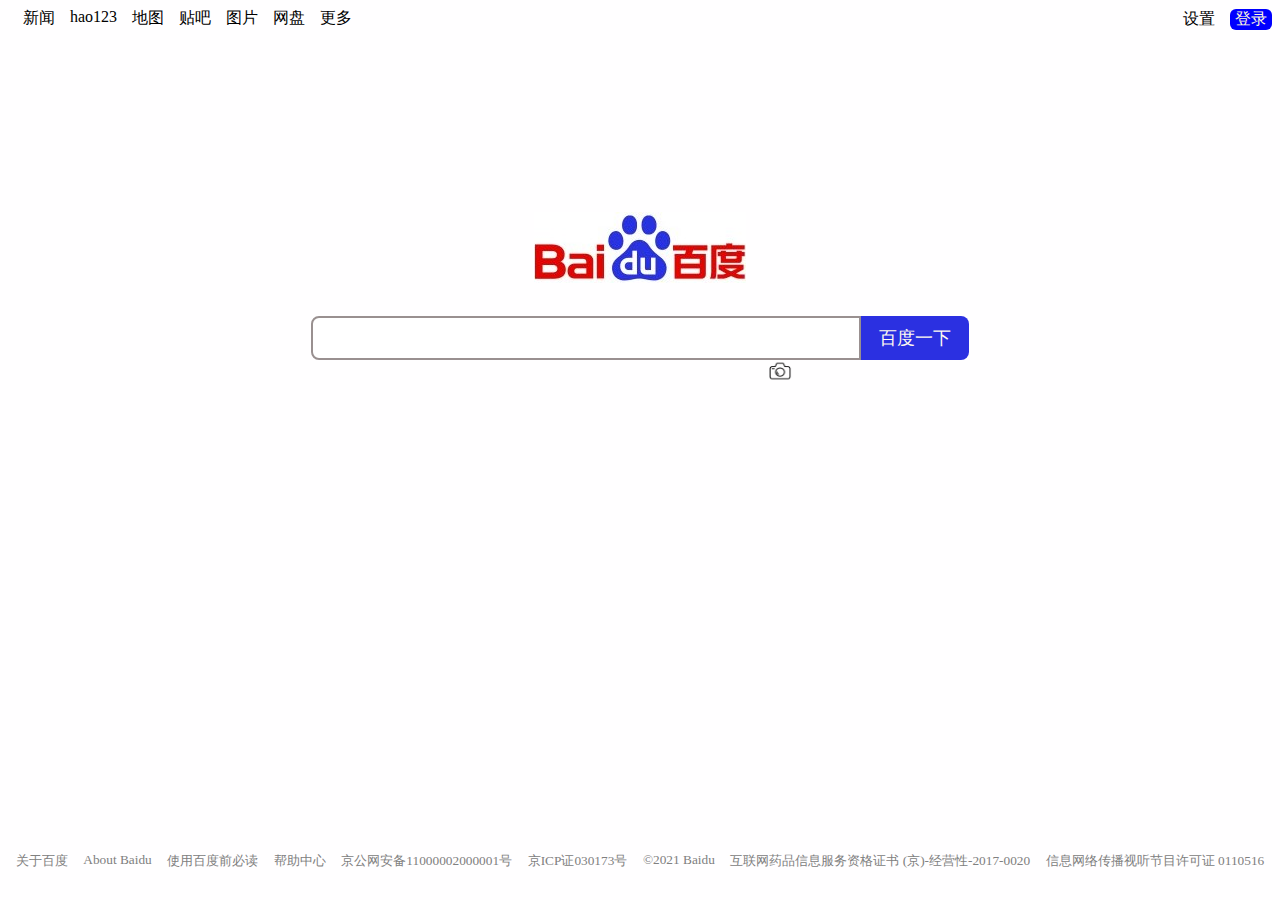
<file: flexbaidu/index.html>
<html lang="en">

<head>
    <meta charset="UTF-8">
    <meta http-equiv="X-UA-Compatible" content="IE=edge">
    <meta name="viewport" content="width=device-width, initial-scale=1.0">
    <title>百度</title>
    <style>
        a {
            text-decoration: none;
            color: black;
            margin-left: 15px;
        }

        .news {
            display: flex;
            flex-direction: row;
        }

        .text {
            background-color: blue;
            border-radius: 6px;
            color: cornsilk;
            padding-left: 5px;
            padding-right: 5px;
        }

        .setting {
            display: flex;
            flex-direction: row-reverse;
            margin-top: -20px;
        }

        .YLOGO {
        height: 58%;
        width: 100%;
            display: flex;
            flex-direction: column;
            justify-content: center;
        }

        .LOGO {
            display: flex;
            flex-direction: row;
            justify-content: center;

        }

        .searchbox {
            margin-top: 33px;
            display: flex;
            flex-direction: row;
            justify-content: center;
        }

        .search {
            width: 550px;
            height: 44px;
            border-radius: 8px 0px 0px 8px;
            border: 2px solid #999090;
        }

        #search:hover {
            outline: none;
            border-color: dimgrey;
        }

        input:focus {
            border: 2px solid rgb(32, 94, 209);
            outline: none;
        }

        .enter {
            width: 108px;
            height: 44px;
            border-radius: 0px 8px 8px 0px;
            border: none;
            background-color: #2B30E1;
            color: floralwhite;
            margin-top: 33px;
            font-size: large;
        }

        .fit {
            display: flex;
            flex-direction: row;
            justify-content: center;
        }

        .annotation {
            display: flex;
            flex-direction: row;
            justify-content: space-around;
        }

        .color {
            color: gray;
            font-size: smaller;
        }
        body{
            background-color:  #FFFEFF;
        }
        .camera{
            position: absolute;
            left: 60%;
            top: 360px;
        }
        .corresponding{
            width: 100%;
            height: 37%;
            display: flex;
            flex-direction: column;
            justify-content: flex-end;
        }
        .section{
            width: 100%;

        }
    </style>
</head>

<body>
    <section>
    <div>
    <div class="news">
        <a href="http://news.baidu.com/">新闻</a>
        <a class="spacing" href="https://www.hao123.com/">hao123</a>
        <a class="spacing" href="http://map.baidu.com/">地图</a>
        <a class="spacing" href="about:blank">贴吧</a>
        <a class="spacing" href="https://haokan.baidu.com/?sfrom=baidu-top">图片</a>
        <a class="spacing" href="https://pan.baidu.com/?from=1026962h">网盘</a>
        <a class="spacing" href="https://www.baidu.com/more/">更多</a>
    </div>
    <div class="setting"><a class="text"
            href="https://passport.baidu.com/v2/?reg&tt=1640586056940&overseas=undefined&gid=D763818-06D7-4BE9-A973-7DB291A02453&tpl=mn&u=https%3A%2F%2Fwww.baidu.com%2F">
            登录 </a>
        设置
    </div>
    <div class="YLOGO">
        <div class="LOGO">
            <img src="img\SharedScreens22hot.jpg" alt="img\SharedScreens22hot.jpg">
        </div>
    <div class="fit">
        <span class="searchbox">
            <div>
            <input class="search" id="search" type="text">
            <img class="camera" src="img/相机.png" alt="" width="24px" height="22px">
            </div>
        </span>
        <span>
            <button class="enter">百度一下</button>
        </span>
    </div>
</div>
<div class="corresponding">
    <div class="annotation">
        <span class="color">关于百度</span>
        <span class="color">About Baidu</span>
        <span class="color">使用百度前必读</span>
        <span class="color">帮助中心</span>
        <span class="color">京公网安备11000002000001号</span>
        <span class="color">京ICP证030173号</span>
        <span class="color">©2021 Baidu</span>
        <span class="color">互联网药品信息服务资格证书 (京)-经营性-2017-0020</span>
        <span class="color">信息网络传播视听节目许可证 0110516</span>
    </div>
    </div>
</div>
</section>
</body>

</html>
</file>
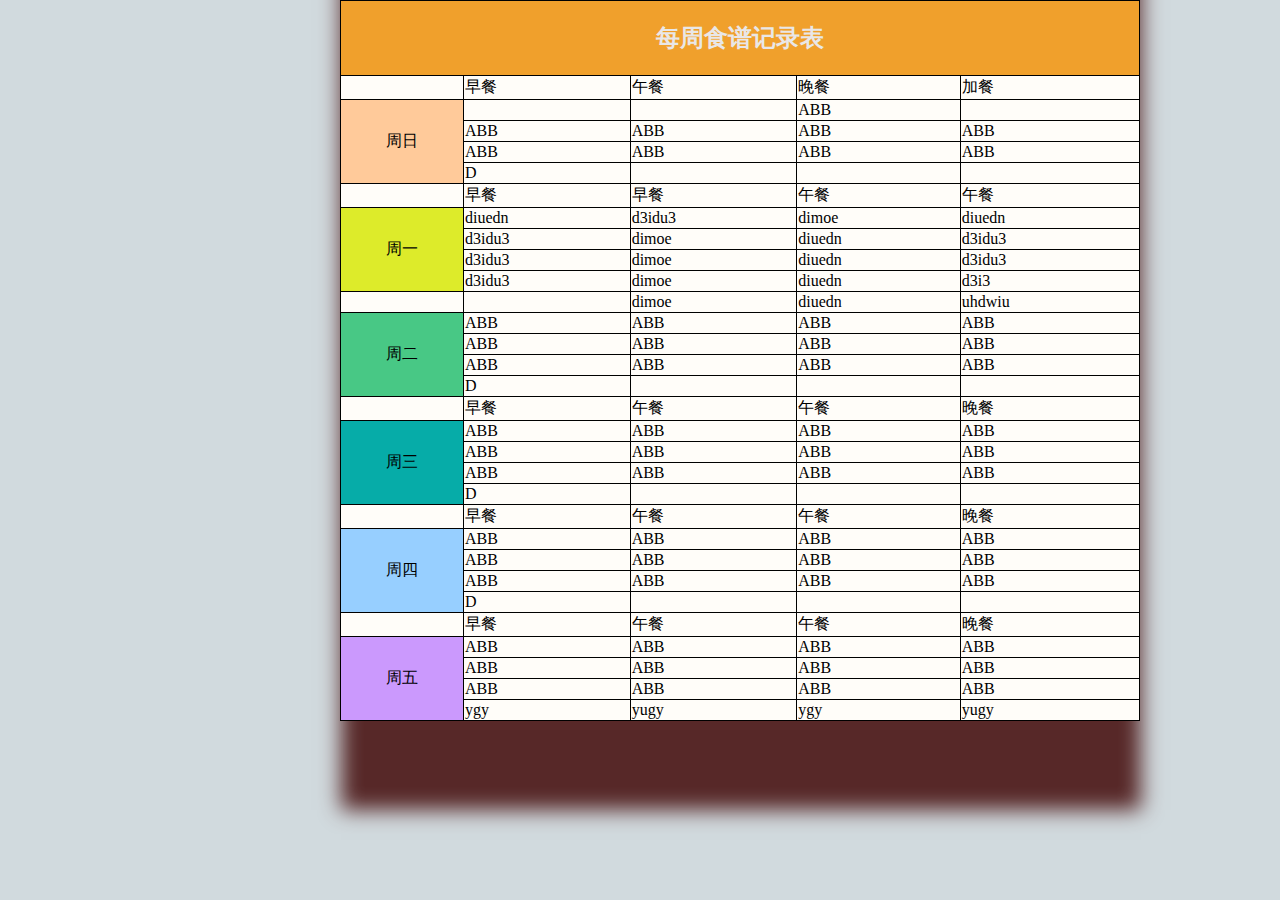
<file: recipes/index.html>
<!DOCTYPE html>
<html lang="en">

<head>
    <meta charset="UTF-8">
    <meta http-equiv="X-UA-Compatible" content="IE=edge">
    <meta name="viewport" content="width=device-width, initial-scale=1.0">
    <title>Document</title>
    <style>
        table {

            border-collapse: collapse;
        }

        table,
        td,
        th {
            border: 1px solid black;
        }

        .food {
            background: #F0A02C;
            text-align: center;
            color: #e9e7e7;

        }

        .sunday {
            text-align: center;
            background-color: #FFCA9A;
        }

        .Monday {
            background-color: #DDEB2A;
            text-align: center;
        }

        .sundaya {
            background-color: #48C885;
            text-align: center;
        }

        .sundayb {
            background-color: #06ACA8;
            text-align: center;
        }

        .sundayc {
            background-color: #97CFFF;
            text-align: center;
        }

        .sundayd {
            background-color: #CB99FD;
            text-align: center;
        }

        table,
        td,
        th {
            border: 1px solid black;
            background-color: #fffdf9;
        }

        table {
            width: 800px;

        }


        div {
            background-color: #D1DADE;
            margin: auto;
            width: 600px;
            height: 700px;
            box-shadow: 101px 10px 20px 100px  rgb(87, 40, 40);
            }

        main {
            width: 100%;
            height: 100vh;
            background-color: #D1DADE;
        }
        body{
            margin: 0;
        }
    </style>
</head>

<body>
    <main>
        <div>
            <table>
                <tr class="specifications">
                    <td colspan="6" class="food">
                        <h2>每周食谱记录表</h2>
                    </td>
                </tr>

                <tr>
                    <td colspan="2"></td>
                    <td class="gray">早餐</td>
                    <td class="gray">午餐</td>
                    <td class="gray">晚餐</td>
                    <td class="gray">加餐</td>


                </tr>
                <tr>
                    <td rowspan="4" colspan="2" class="sunday">周日</td>
                    <td class="gray"></td>
                    <td class="gray"></td>
                    <td class="gray">ABB</td>
                    <td class="gray"></td>


                </tr>
                <tr class="gray">
                    <td>ABB</td>
                    <td>ABB</td>
                    <td>ABB</td>
                    <td>ABB</td>


                </tr>
                <tr class="gray">
                    <td>ABB</td>
                    <td>ABB</td>
                    <td>ABB</td>
                    <td>ABB</td>

                </tr>
                <tr class="gray">
                    <td>D</td>
                    <td></td>
                    <td></td>
                    <td></td>


                </tr>
                <tr>
                    <td colspan="2"></td>
                    <td class="gray">早餐</td>
                    <td class="gray">早餐</td>
                    <td class="gray">午餐</td>
                    <td class="gray">午餐</td>


                </tr>
                <tr>
                    <td colspan="2" rowspan="4" class="Monday">周一</td>
                    <td class="gray">diuedn</td>
                    <td class="gray">d3idu3</td>
                    <td class="gray">dimoe</td>
                    <td class="gray">diuedn</td>
                </tr>
                <tr class="gray">

                    <td>d3idu3</td>
                    <td>dimoe</td>
                    <td>diuedn</td>
                    <td>d3idu3</td>
                </tr>
                <tr class="gray">

                    <td>d3idu3</td>
                    <td>dimoe</td>
                    <td>diuedn</td>
                    <td>d3idu3</td>
                </tr>
                <tr class="gray">

                    <td>d3idu3</td>
                    <td>dimoe</td>
                    <td>diuedn</td>
                    <td>d3i3</td>
                </tr>
                <tr class="gray">

                    <td colspan="2"></td>
                    <td></td>
                    <td>dimoe</td>
                    <td>diuedn</td>
                    <td>uhdwiu</td>

                </tr>

                <tr>
                    <td rowspan="4" colspan="2" class="sundaya">周二</td>
                    <td class="gray">ABB</td>
                    <td class="gray">ABB</td>
                    <td class="gray">ABB</td>
                    <td class="gray">ABB</td>


                </tr>
                <tr class="gray">
                    <td>ABB</td>
                    <td>ABB</td>
                    <td>ABB</td>
                    <td>ABB</td>


                </tr>
                <tr class="gray">
                    <td>ABB</td>
                    <td>ABB</td>
                    <td>ABB</td>
                    <td>ABB</td>

                </tr>
                <tr class="gray">
                    <td>D</td>
                    <td></td>
                    <td></td>
                    <td></td>


                </tr>
                <tr class="gray">
                    <td colspan="2"></td>

                    <td>早餐</td>
                    <td>午餐</td>
                    <td>午餐</td>
                    <td>晚餐</td>

                </tr>
                <tr>
                    <td rowspan="4" colspan="2" class="sundayb">周三</td>
                    <td class="gray">ABB</td>
                    <td class="gray">ABB</td>
                    <td class="gray">ABB</td>
                    <td class="gray">ABB</td>


                </tr>
                <tr class="gray">
                    <td>ABB</td>
                    <td>ABB</td>
                    <td>ABB</td>
                    <td>ABB</td>


                </tr>
                <tr class="gray">
                    <td>ABB</td>
                    <td>ABB</td>
                    <td>ABB</td>
                    <td>ABB</td>

                </tr>
                <tr class="gray">
                    <td>D</td>
                    <td></td>
                    <td></td>
                    <td></td>


                </tr>
                <tr>
                    <td colspan="2"></td>

                    <td class="gray">早餐</td>
                    <td class="gray">午餐</td>
                    <td class="gray">午餐</td>
                    <td class="gray">晚餐</td>

                </tr>

                <tr>
                    <td rowspan="4" colspan="2" class="sundayc">周四</td>
                    <td class="gray">ABB</td>
                    <td class="gray">ABB</td>
                    <td class="gray">ABB</td>
                    <td class="gray">ABB</td>


                </tr>
                <tr class="gray">
                    <td>ABB</td>
                    <td>ABB</td>
                    <td>ABB</td>
                    <td>ABB</td>


                </tr>
                <tr class="gray">
                    <td>ABB</td>
                    <td>ABB</td>
                    <td>ABB</td>
                    <td>ABB</td>

                </tr>
                <tr class="gray">
                    <td>D</td>
                    <td></td>
                    <td></td>
                    <td></td>


                </tr>
                <tr class="gray">
                    <td colspan="2"></td>

                    <td>早餐</td>
                    <td>午餐</td>
                    <td>午餐</td>
                    <td>晚餐</td>

                </tr>
                </tr>
                <tr>
                    <td rowspan="4" colspan="2" class="sundayd">周五</td>
                    <td class="gray">ABB</td>
                    <td class="gray">ABB</td>
                    <td class="gray">ABB</td>
                    <td class="gray">ABB</td>


                </tr>
                <tr class="gray">
                    <td>ABB</td>
                    <td>ABB</td>
                    <td>ABB</td>
                    <td>ABB</td>


                </tr>
                <tr class="gray">
                    <td>ABB</td>
                    <td>ABB</td>
                    <td>ABB</td>
                    <td>ABB</td>
                <tr class="gray">
                    <td>ygy</td>
                    <td>yugy</td>
                    <td>ygy</td>
                    <td>yugy</td>
                </tr>

                </tr>
        </div>

    </main>



    </table>

</body>

</html>
</file>
